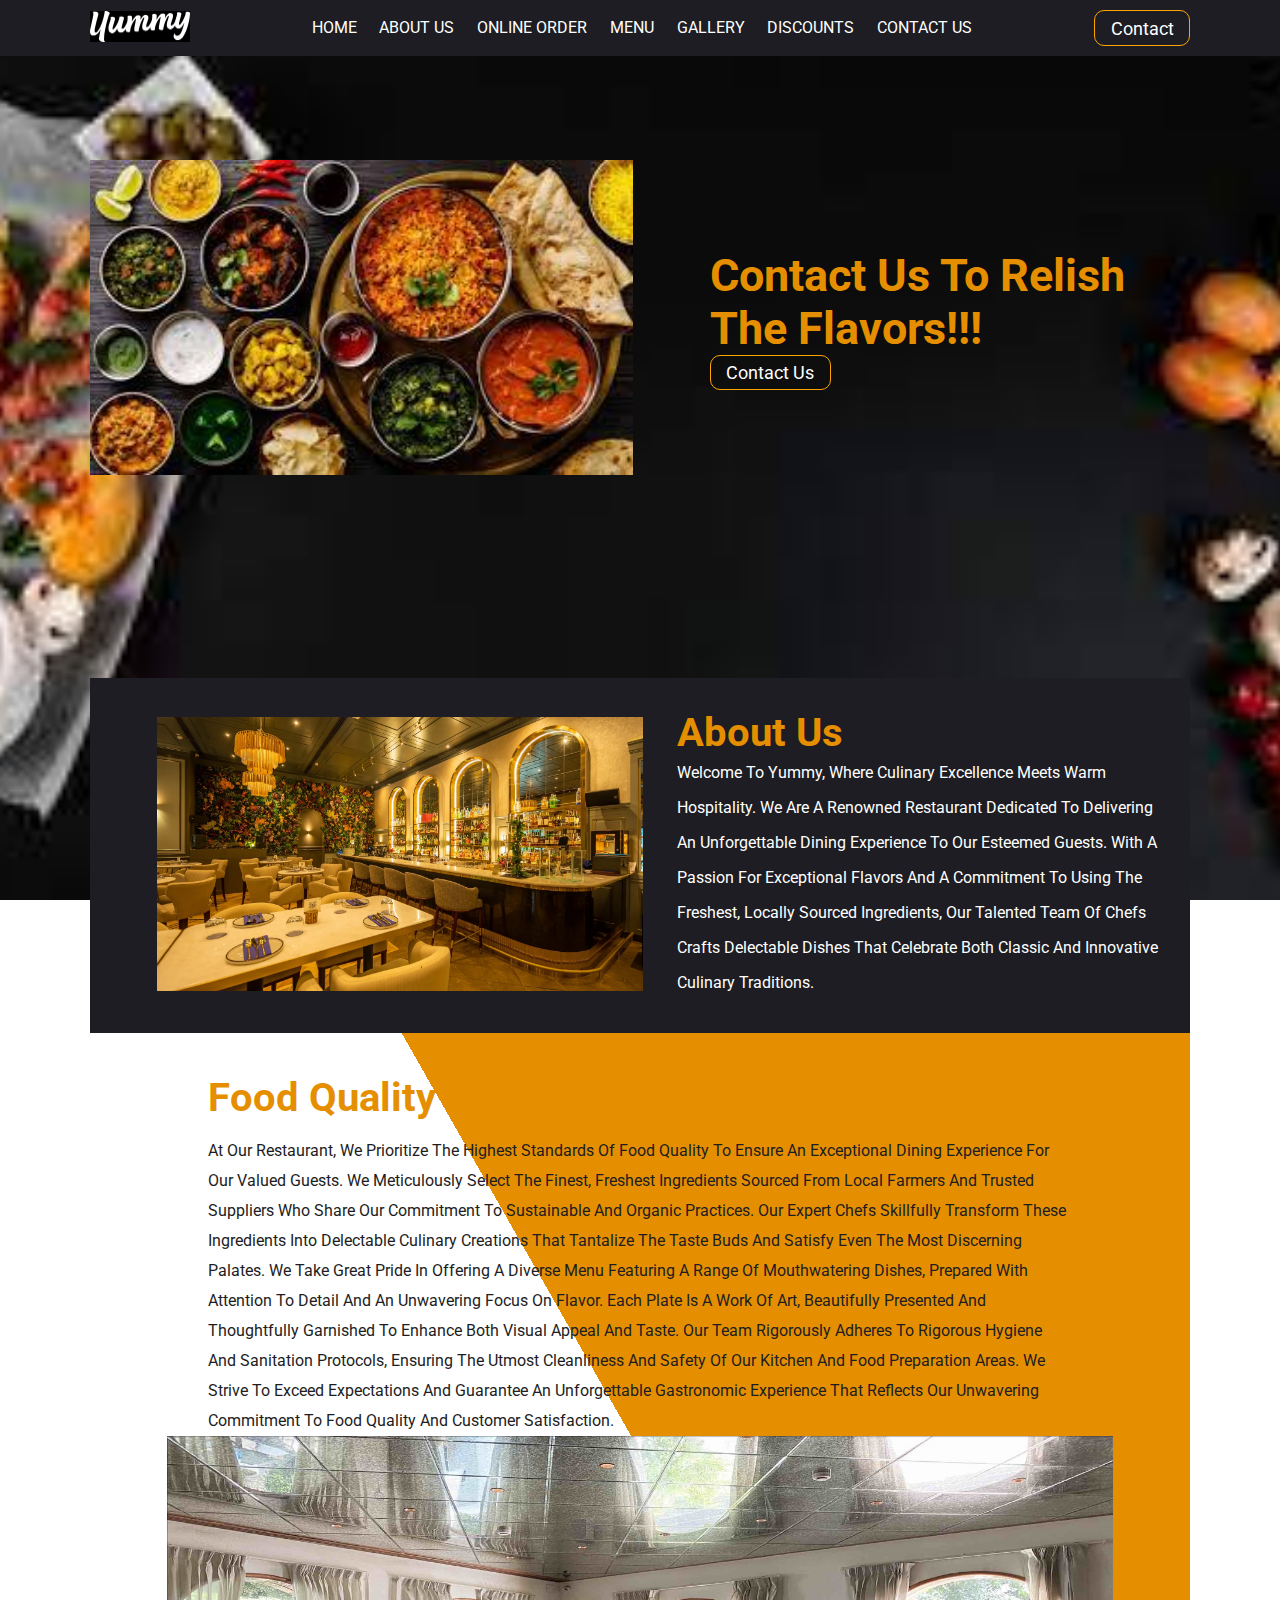
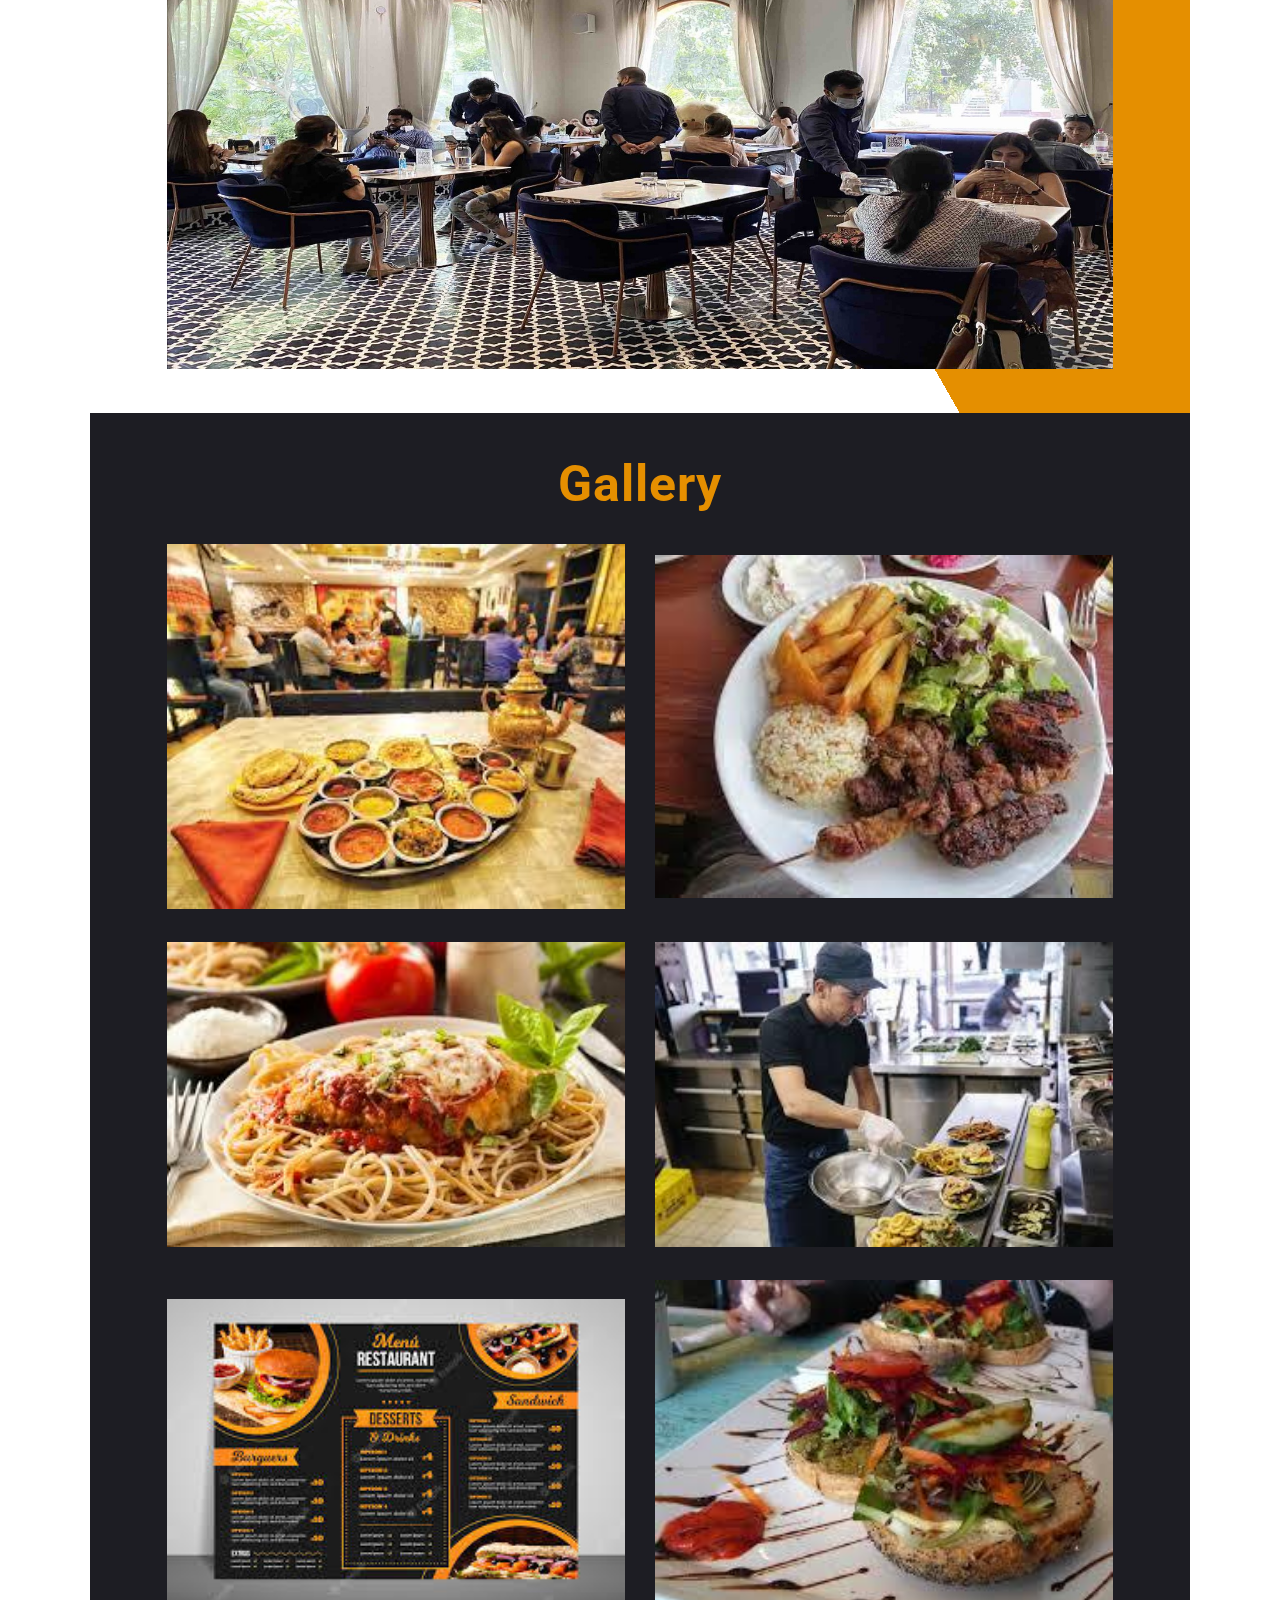
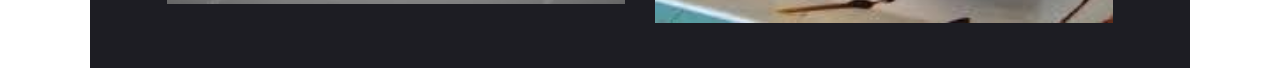
<file: Task 1/index.html>
<!DOCTYPE html>
<html lang="en">
<head>
    <meta charset="UTF-8">
    <meta name="viewport" content="width=device-width, initial-scale=1.0">
    <title>Yummy Restaurant</title>
    <link rel="stylesheet" href="https://cdnjs.cloudflare.com/ajax/libs/font-awesome/6.4.0/css/all.min.css" integrity="sha512-iecdLmaskl7CVkqkXNQ/ZH/XLlvWZOJyj7Yy7tcenmpD1ypASozpmT/E0iPtmFIB46ZmdtAc9eNBvH0H/ZpiBw==" crossorigin="anonymous" referrerpolicy="no-referrer" />

    <link rel="stylesheet" type="text/css" href="style.css" />
</head>
<body>
    <header>
        <div class="logo">
            <img src="logo.png"  alt="">
          </div>
          <nav class="navbar">
                <a href="#">HOME</a>
                <a href="#">ABOUT US</a>
                <a href="#">ONLINE ORDER</a>
                <a href="#">MENU</a>
                <a href="#">GALLERY</a>
                <a href="#">DISCOUNTS</a>
                <a href="#">CONTACT US</a>
           </nav>
           <div class="icons">
            <div id="menu" class="fas fa-bars"></div>
            <a class="contact-btn" href="#">Contact</a>
            </div>
    </header>
    <div class="home">
        <div class="main-home">
            <div class="home-inner-content">
                <div class="home-image">
                    <img src="image1.jpg" alt="">
                </div>
            </div>
            <div class="home-inner-content">
                <div class="home-text-content">
                    <h1>Contact us to relish the flavors!!!</h1>
                    <p></p>
                    <a href="#">Contact Us</a>
                </div>
            </div>
        </div>
        <br>
        <div id="about" class="about">
            <div class="main-about">
                <div class="about-content">
                    <div class="about-inner-content">
                        <img src="about.jpg" alt="">
                    </div>
                </div>
                <div class="about-content">
                    <div class="about-inner-content">
                        <div class="about-text-content">
                            <h1>About Us</h1>
                            <p>Welcome to Yummy, where culinary excellence meets warm hospitality. We are a renowned restaurant dedicated to delivering an unforgettable dining experience to our esteemed guests. With a passion for exceptional flavors and a commitment to using the freshest, locally sourced ingredients, our talented team of chefs crafts delectable dishes that celebrate both classic and innovative culinary traditions.</p>
                        </div>
                    </div>
                </div>
            </div>
        </div>
        <div class="quality">
            <div class="main-quality">
                <div class="quality-content">
                    <h1>Food Quality</h1>
                    <p>At our restaurant, we prioritize the highest standards of food quality to ensure an exceptional dining experience for our valued guests. We meticulously select the finest, freshest ingredients sourced from local farmers and trusted suppliers who share our commitment to sustainable and organic practices. Our expert chefs skillfully transform these ingredients into delectable culinary creations that tantalize the taste buds and satisfy even the most discerning palates. We take great pride in offering a diverse menu featuring a range of mouthwatering dishes, prepared with attention to detail and an unwavering focus on flavor. Each plate is a work of art, beautifully presented and thoughtfully garnished to enhance both visual appeal and taste. Our team rigorously adheres to rigorous hygiene and sanitation protocols, ensuring the utmost cleanliness and safety of our kitchen and food preparation areas. We strive to exceed expectations and guarantee an unforgettable gastronomic experience that reflects our unwavering commitment to food quality and customer satisfaction.
                    </p>
                </div>
            </div>
            <div class="main-inner-quality">
                <div class="quality-content-image">
                    <img src="quality.jpg" alt="">
                </div>
            </div>
        </div>
        <div class="gallery">

            <h1>Gallery</h1>
    
            <div class="main-gallery">
                <div class="inner-gallery">
                    <div class="gallery-image">
                        <img src="g1.jpg" alt="">
                    </div>
                </div>
    
                <div class="inner-gallery">
                    <div class="gallery-image">
                        <img src="g2.jpg" alt="">
                    </div>
                </div>
    
                <div class="inner-gallery">
                    <div class="gallery-image">
                        <img src="g3.jpg" alt="">
                    </div>
                </div>
    
                <div class="inner-gallery">
                    <div class="gallery-image">
                        <img src="g4.jpg" alt="">
                    </div>
                </div>
    
                <div class="inner-gallery">
                    <div class="gallery-image">
                        <img src="g5.jpg" alt="">
                    </div>
                </div>
    
                <div class="inner-gallery">
                    <div class="gallery-image">
                        <img src="g6.jpg" alt="">
                    </div>
                </div>
            </div>
        </div>
    </div>       
</body>
</html>
</file>
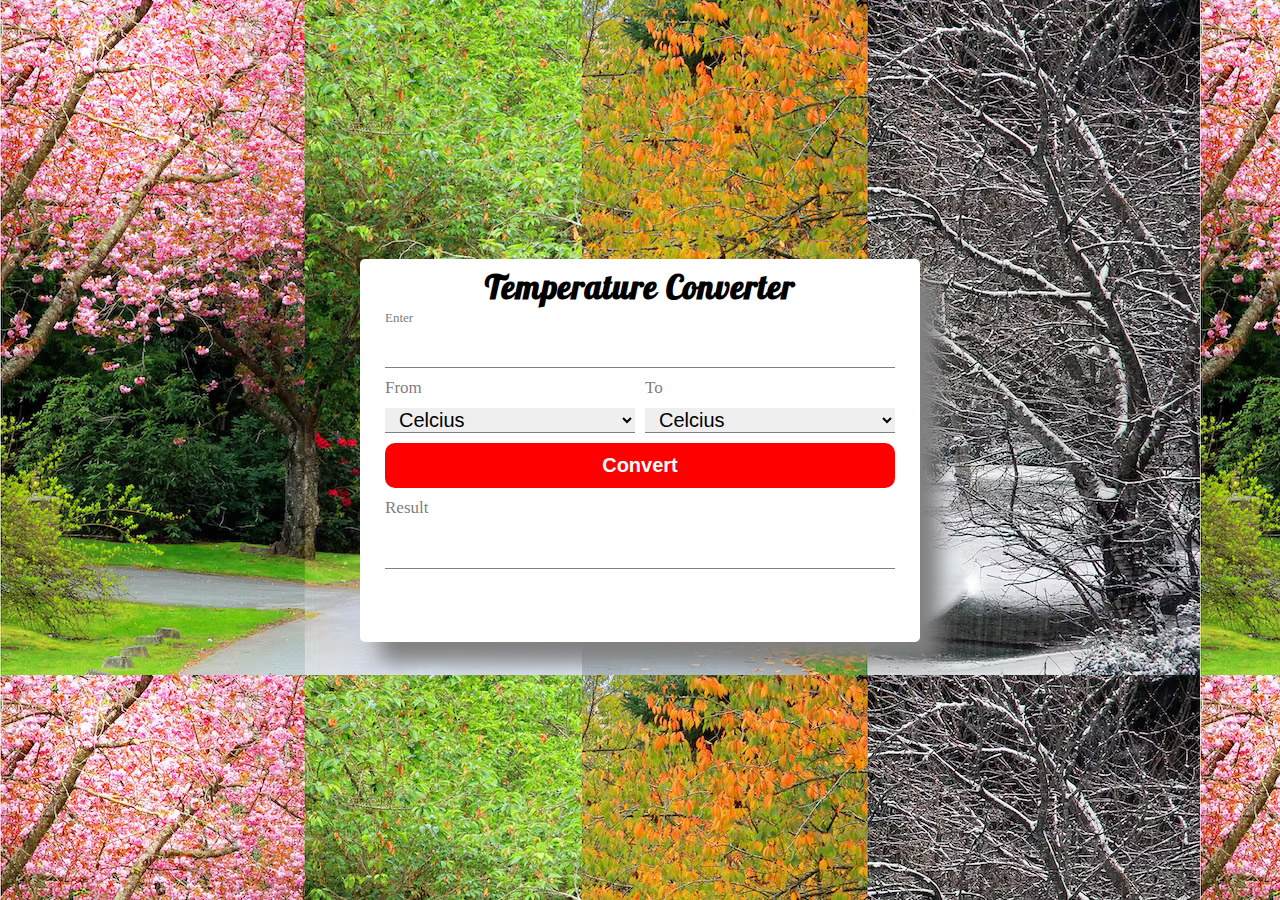
<file: Task 3/temp.html>
<!DOCTYPE html>
<html lang="en">
<head>
    <meta charset="UTF-8">
    <meta name="viewport" content="width=device-width, initial-scale=1.0">
    <title>Temperature Converter</title>
    <link rel="stylesheet" href="style.css">
    <link rel="stylesheet" href="https://cdn.jsdelivr.net/npm/bootstrap-icons@1.9.1/font/bootstrap-icons.css">
    <script src="main.js"></script>
</head>
<body>
    <div class="container">
        <div class="task">
            <h1>Temperature Converter</h1>
            <div class="inputs">
                <div style="display: flex;
                flex-direction: column;">
                    <label for="degree"><span id="small">Enter</span></label>
                    <input type="number" name="degree" id="inputValue" required>
                </div>
                <div class="choice">
                    <div>
                        <label for="type">From</label>
                        <select name="type" id="type1">
                            <option value="celcius">Celcius</option>
                            <option value="fahrenheit">Fahrenheit</option>
                            <option value="kelvin">Kelvin</option>
                        </select>
                    </div>
                    <div>
                        <label for="type">To</label>
                        <select name="type" id="type2">
                            <option value="celcius">Celcius</option>
                            <option value="fahrenheit">Fahrenheit</option>
                            <option value="kelvin">Kelvin</option>
                        </select>
                    </div>
                </div>
                <button type="submit" id="btn" onclick="temp()">Convert</button>
                <div class="value">
                        <label for="result">Result</label>
                        <div id="result"></div>
                    </div>
            </div>
        </div>
    </div>
</body>
</html>
</file>
<file: Task 1/style.css>
@import url('https://fonts.googleapis.com/css2?family=Roboto&display=swap');

:root{
    --btn-color:#e58f00;
    --about-sec:#1d1d23;
}

*{
    padding:0;
    margin:0;
    box-sizing:border-box;
    outline:none;
    text-decoration:none;
    font-family:'Roboto', sans-serif;
    transition:0.5s;
    text-transform:capitalize;
}

html{
    font-size:65%;
    scroll-behavior: smooth;
}

header{
    padding:1rem 7%;
    position:absolute;
    left:0;
    right:0;
    display:flex;
    justify-content:space-between;
    align-items:center;
    z-index:100;
    background:#1d1d23;
}

.logo img{
    width:100px;
}

.navbar a{
    color:white;
    margin:0.5rem;
    padding:0.5rem;
    font-size:1.5rem;
}

.navbar a:hover{
    color:var(--btn-color);
}
.icons div{
    color:white;
    font-size:1.5rem;
    margin-right:10px;
    display:none;
}

.icons div:hover{
    cursor:pointer;
}

.icons a{
    color:white;
    padding:0.6rem 1.5rem;
    border:1px solid orange;
    border-radius:10px;
    font-size:18px; 
    transition:0.2s;
    display:inline-block;
}

.contact-btn:hover{
    transform:scale(1.1);
    background:var(--btn-color);
    border:1px solid white;
}

.navbar.active{
    clip-path:polygon(0 0, 100% 0, 100% 100%, 0% 100%);
}

.home{
    padding:1rem 7%;
    background-image:url(back.jpg);
    background-size: cover;
    background-position: center;
    background-repeat: no-repeat;
    height:100vh;
}

.main-home{
    display:flex;
    justify-content: center;
    align-items: center;
    gap: 15px;
    padding-top: 150px;
}

.home-inner-content{
    flex:1 1 45rem;
}

.home-image img{
    width:100%
}

.home-text-content{
    padding:0 6rem;
}

.home-text-content h1{
    font-size: 45px;
    color:#e58f00;
}

.home-text-content a{
    color:white;
    padding: 0.6rem 1.5rem;
    border:1px solid orange;
    border-radius:10px;
    font-size:18px;
    transition:0.5s;
    display:inline-block;
}

.home-text-content a:hover{
    transform:scale(1.1);
    background: var(--btn-color);
    border:1px solid white;
}

.about{
    padding-top: 18rem;
}

.main-about{
    display:flex;
    justify-content: center;
    align-items: center;
    background: var(--about-sec);
    background-size: cover;
    flex-wrap: wrap;
    gap: 20px;
    width: -10px;
}

.about-content{
    flex:1 1 45rem;
}

.about-inner-content{
    width:90%;
    margin: 0 auto;
    padding-top: 3rem;
    padding-bottom: 3rem;
}

.about-content .about-inner-content img{
    width:100%;
    margin-left: 40px;
}

.about-text-content h1{
    color:#e58f00;
    font-size: 40px;
}

.about-text-content p{
    color: white;
    font-size: 1.5rem;
    line-height: 35px;
}

.quality{
    padding: 4rem 7%;
    background-image: linear-gradient(60.34deg, white 52.45%, var(--btn-color) 52.45%);
}
.main-quality{
    display: flex;
    justify-content: center;
    align-items: center;
    flex-wrap: wrap;
    gap: 15px;
}
.main-inner-quality{
    flex: 1 1 45rem;
}
.quality-content{
    padding: 0 4rem;
}
.quality-content h1{
    color: var(--btn-color);
    font-size: 40px;
    margin-bottom: 15px;
}
.quality-content p{
    color: var(--about-sec);
    font-size: 1.5rem;
    line-height: 30px;
}
.quality-content-image{
    width: 100%;
}
.quality-content-image img{
    width: 100%;
    object-fit: cover;
}

.gallery{
    padding: 4rem 7%;
    background: var(--about-sec);
}
.gallery h1{
    font-size: 50px;
    text-align: center;
    padding-bottom: 3rem;
    color: var(--btn-color);
    letter-spacing: 1px;
}
.main-gallery{
    display: flex;
    justify-content: center;
    align-items: center;
    gap: 30px;
    flex-wrap: wrap;
  
}
.inner-gallery{
    flex: 1 1 300px;
    
}
.inner-gallery .gallery-image img{
    width: 100%;
}
.inner-gallery .gallery-image:hover img{
    transform: perspective(1000px) rotateX(-4.80deg) rotateY(-10.23deg) scale3d(1.05,1.05,1.05);
    clip-path: circle();
}
</file>
<file: Task 3/style.css>
@import url('https://fonts.googleapis.com/css2?family=Lobster&display=swap');

* {
    margin: 0;
    padding: 0;
}

body {
    height: 100vh;
    background-image: url(Temperarture.jpg);
    display: flex;
    justify-content: center;
    align-items: center;
    position: relative;
}

.container {
    background-color: white;
    width: 510px;
    height: 373px; 
    padding: 5px 25px;
    border-radius: 5px;
    display: flex;
    flex-direction: column;
    gap: 28px;
    box-shadow: 20px 20px 20px grey;
}

.container h1 {
    font-family: 'Lobster', cursive;
    font-size: 33px;
    font-weight: 700;
    text-align: center;
    user-select: none;
    letter-spacing: 1px;
}

.task {
    justify-content: space-between;
    align-items: center;
    user-select: none;
    padding: 2px 0 0 0;
}

#p1 {
    font-family: system-ui;
    font-weight: 600;
    display: flex;
    justify-content: center;
    align-items: center;
}

.inputs {
    display: flex;
    flex-direction: column;
    gap: 10px;
}

.inputs:first-child {
    display: flex;
    flex-direction: column;
    gap: 10px;
}

.choice {
    display: flex;
    gap: 10px;
}

.choice div {
    display: flex;
    flex-direction: column;
    gap: 10px;
    width: 100%;
}

#small {
    font-size: 13px;
}

#result,
#inputValue {
    height: 40px;
    font-size: 25px;
    border: 1px solid gray;
    border-left: none;
    border-right: none;
    border-top: none;
    outline: none;
    padding: 0 10px;
    font-weight: 600;
    font-family: system-ui, -apple-system, BlinkMacSystemFont, 'Segoe UI', Roboto, Oxygen, Ubuntu, Cantarell, 'Open Sans', 'Helvetica Neue', sans-serif;
}

#result:focus,
#inputValue:focus {
    height: 40px;
    font-size: 25px;
    border: 1px solid rgb(130, 130, 255);
    border-left: none;
    border-right: none;
    border-top: none;
    outline: none;
    padding: 0 10px;
}

#btn {
    height: 45px;
    font-size: 20px;
    font-weight: 600;
    background-color: red;
    color: white;
    border: none;
    border-radius: 10px;
    cursor: pointer;
}

#btn:active {
    height: 45px;
    font-size: 20px;
    font-weight: 600;
    background-color: rgb(108, 108, 255);
    color: white;
    border: none;
    border-radius: 10px;
    cursor: pointer;
}

.value {
    display: flex;
    flex-direction: column;
    gap: 10px;
}

#type1,
#type2 {
    height: 25px;
    font-size: 20px;
    border: 1px solid gray;
    border-left: none;
    border-right: none;
    border-top: none;
    outline: none;
    padding: 0 10px;
}

#type1:focus,
#type2:focus {
    height: 25px;
    font-size: 20px;
    border: 1px solid rgb(130, 130, 255);
    border-left: none;
    border-right: none;
    border-top: none;
    outline: none;
    padding: 0 10px;
}

label {
    font-size: 17px;
    font-family: -webkit-pictograph;
    color: gray;
}

.footer {
    height: 5vh;
    width: 100vw;
    position: absolute;
    bottom: 0px;
    display: flex;
    justify-content: center;
    align-items: center;
}

.footer p {
    font-size: 15px;
    font-family: Arial, Helvetica, sans-serif
}

.footer p a {
    text-decoration: none;
    color: rgb(0, 0, 148);
}

.footer p a:hover {
    color: blue;
}
</file>
